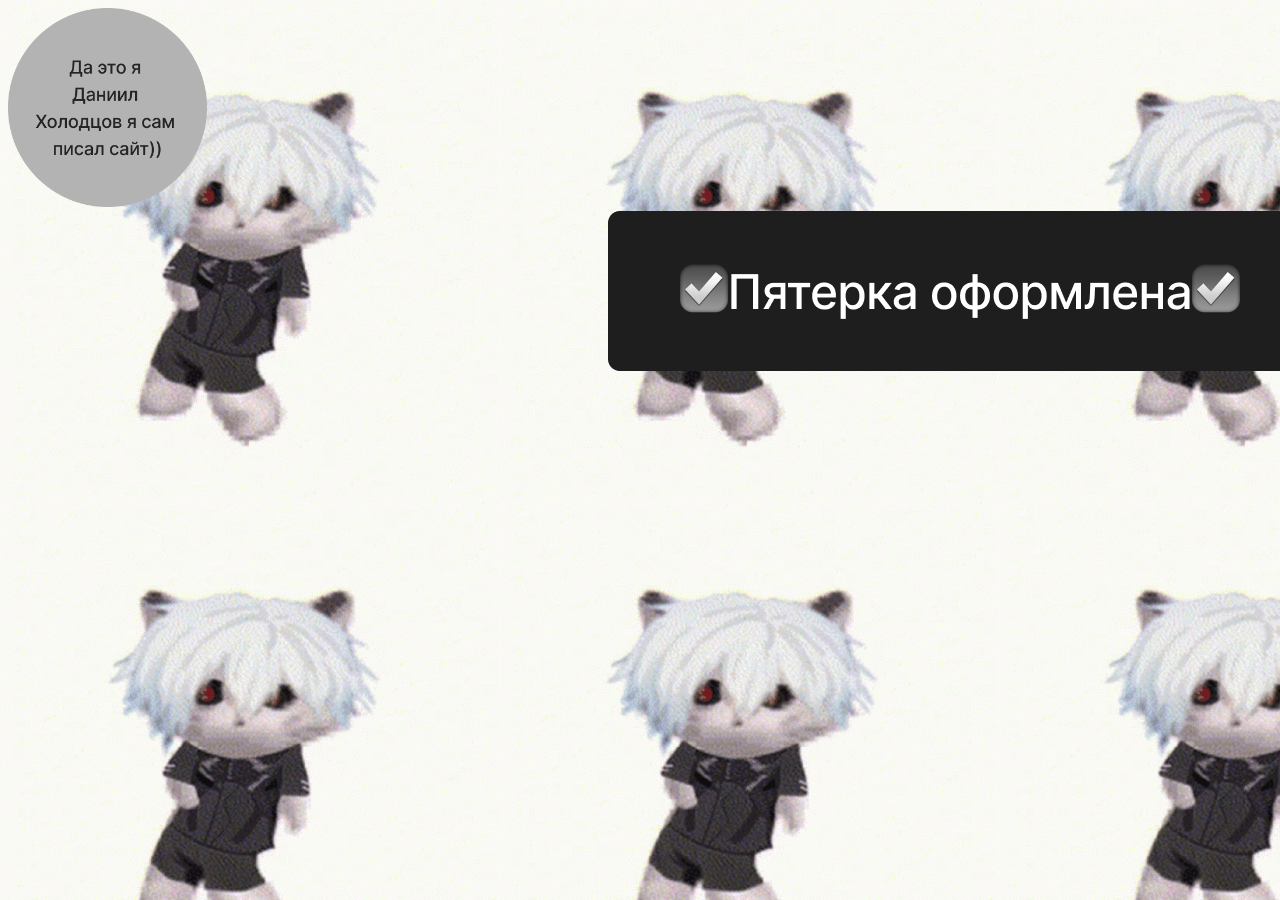
<file: 5.html>
<!DOCTYPE html>
<html lang="ru">
 <head>
   <meta charset="utf-8" />
   <meta name="viewport" content="width=device-width, user-scalable-no, maximum-scale-1.0, minimum-scale-1.0" />
   <title>Главная</title>
 </head>
 <body>
    <header>
        <a href="index.html">
            <img src="./img/image.png" style="height: 199px;" alt="logo" />
    <main>
        <img src="thanks.png" style="padding-left: 600px;">
        <body bgcolor="#000" background="zxc-cat.gif"></body>
</file>
